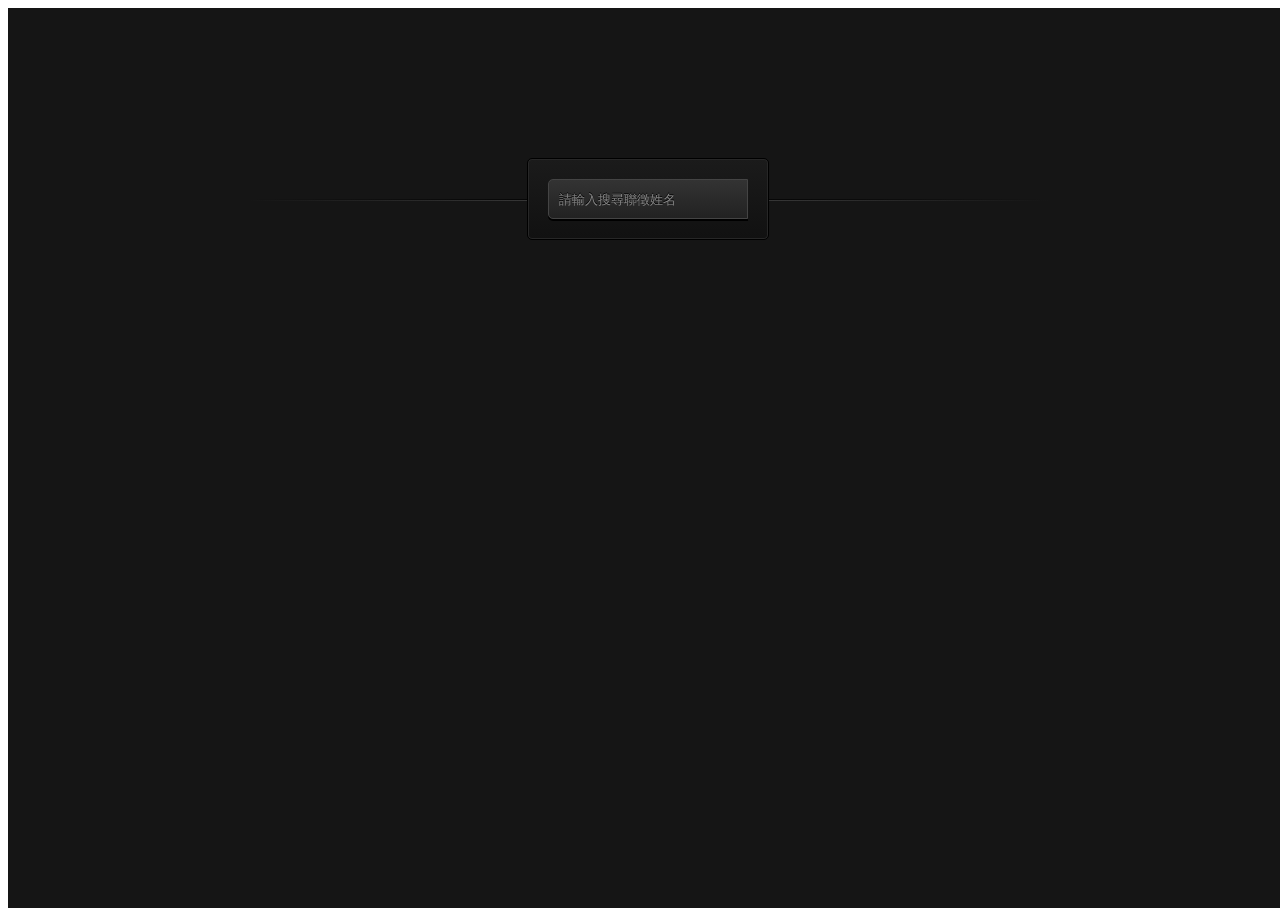
<file: index.html>
<?php
	$db=new mysqli('lianggheng.nctu.me/phpmyadmin/sql.php','root','root','website');
	?>

<!DOCTYPE html>
<html lang="en">
    <head>
        <meta charset="UTF-8">
        <title>lianggheng</title>
        <style>
        @import url(http://fonts.googleapis.com/css?family=Cabin:700);

.webdesigntuts-workshop {
background: #151515;
height: 100%;
position: absolute;
text-align: center;
width: 100%;
}

.webdesigntuts-workshop:before,
.webdesigntuts-workshop:after {
content: '';
display: block;
height: 1px;
left: 50%;
margin: 0 0 0 -400px;
position: absolute;
width: 800px;
}

.webdesigntuts-workshop:before {
background: #444;
background: -webkit-linear-gradient(left, #151515, #444, #151515);
background: -moz-linear-gradient(left, #151515, #444, #151515);
background: -o-linear-gradient(left, #151515, #444, #151515);
background: -ms-linear-gradient(left, #151515, #444, #151515);
background: linear-gradient(left, #151515, #444, #151515);
top: 192px;
}

.webdesigntuts-workshop:after {
background: #000;
background: -webkit-linear-gradient(left, #151515, #000, #151515);
background: -moz-linear-gradient(left, #151515, #000, #151515);
background: -o-linear-gradient(left, #151515, #000, #151515);
background: -ms-linear-gradient(left, #151515, #000, #151515);
background: linear-gradient(left, #151515, #000, #151515);
top: 191px;
}

.webdesigntuts-workshop form {
background: #111;
background: -webkit-linear-gradient(#1b1b1b, #111);
background: -moz-linear-gradient(#1b1b1b, #111);
background: -o-linear-gradient(#1b1b1b, #111);
background: -ms-linear-gradient(#1b1b1b, #111);
background: linear-gradient(#1b1b1b, #111);
border: 1px solid #000;
border-radius: 5px;
box-shadow: inset 0 0 0 1px #272727;
display: inline-block;
font-size: 0px;
margin: 150px auto 0;
padding: 20px;
position: relative;
z-index: 1;
}

.webdesigntuts-workshop input {
background: #222;
background: -webkit-linear-gradient(#333, #222);
background: -moz-linear-gradient(#333, #222);
background: -o-linear-gradient(#333, #222);
background: -ms-linear-gradient(#333, #222);
background: linear-gradient(#333, #222);
border: 1px solid #444;
border-radius: 5px 0 0 5px;
box-shadow: 0 2px 0 #000;
color: #888;
display: block;
float: left;
font-family: 'Cabin', helvetica, arial, sans-serif;
font-size: 13px;
font-weight: 400;
height: 40px;
margin: 0;
padding: 0 10px;
text-shadow: 0 -1px 0 #000;
width: 200px;
}

.ie .webdesigntuts-workshop input {
line-height: 40px;
}

.webdesigntuts-workshop input::-webkit-input-placeholder {
color: #888;
}

.webdesigntuts-workshop input:-moz-placeholder {
color: #888;
}

.webdesigntuts-workshop input:focus {
-webkit-animation: glow 800ms ease-out infinite alternate;
-moz-animation: glow 800ms ease-out infinite alternate;
-o-animation: glow 800ms ease-out infinite alternate;
-ms-animation: glow 800ms ease-out infinite alternate;
animation: glow 800ms ease-out infinite alternate;
background: #222922;
background: -webkit-linear-gradient(#333933, #222922);
background: -moz-linear-gradient(#333933, #222922);
background: -o-linear-gradient(#333933, #222922);
background: -ms-linear-gradient(#333933, #222922);
background: linear-gradient(#333933, #222922);
border-color: #393;
box-shadow: 0 0 5px rgba(0,255,0,.2), inset 0 0 5px rgba(0,255,0,.1), 0 2px 0 #000;
color: #efe;
outline: none;
}

.webdesigntuts-workshop input:focus::-webkit-input-placeholder {
color: #efe;
}

.webdesigntuts-workshop input:focus:-moz-placeholder {
color: #efe;
}

.webdesigntuts-workshop button {
background: #222;
background: -webkit-linear-gradient(#333, #222);
background: -moz-linear-gradient(#333, #222);
background: -o-linear-gradient(#333, #222);
background: -ms-linear-gradient(#333, #222);
background: linear-gradient(#333, #222);
-webkit-box-sizing: content-box;
-moz-box-sizing: content-box;
-o-box-sizing: content-box;
-ms-box-sizing: content-box;
box-sizing: content-box;
border: 1px solid #444;
border-left-color: #000;
border-radius: 0 5px 5px 0;
box-shadow: 0 2px 0 #000;
color: #fff;
display: block;
float: left;
font-family: 'Cabin', helvetica, arial, sans-serif;
font-size: 13px;
font-weight: 400;
height: 40px;
line-height: 40px;
margin: 0;
padding: 0;
position: relative;
text-shadow: 0 -1px 0 #000;
width: 80px;
}

.webdesigntuts-workshop button:hover,
.webdesigntuts-workshop button:focus {
background: #292929;
background: -webkit-linear-gradient(#393939, #292929);
background: -moz-linear-gradient(#393939, #292929);
background: -o-linear-gradient(#393939, #292929);
background: -ms-linear-gradient(#393939, #292929);
background: linear-gradient(#393939, #292929);
color: #5f5;
outline: none;
}

.webdesigntuts-workshop button:active {
background: #292929;
background: -webkit-linear-gradient(#393939, #292929);
background: -moz-linear-gradient(#393939, #292929);
background: -o-linear-gradient(#393939, #292929);
background: -ms-linear-gradient(#393939, #292929);
background: linear-gradient(#393939, #292929);
box-shadow: 0 1px 0 #000, inset 1px 0 1px #222;
top: 1px;
}

@-webkit-keyframes glow {
0% {
border-color: #393;
box-shadow: 0 0 5px rgba(0,255,0,.2), inset 0 0 5px rgba(0,255,0,.1), 0 2px 0 #000;
}
100% {
border-color: #6f6;
box-shadow: 0 0 20px rgba(0,255,0,.6), inset 0 0 10px rgba(0,255,0,.4), 0 2px 0 #000;
}
}

@-moz-keyframes glow {
0% {
border-color: #393;
box-shadow: 0 0 5px rgba(0,255,0,.2), inset 0 0 5px rgba(0,255,0,.1), 0 2px 0 #000;
}
100% {
border-color: #6f6;
box-shadow: 0 0 20px rgba(0,255,0,.6), inset 0 0 10px rgba(0,255,0,.4), 0 2px 0 #000;
}
}

@-o-keyframes glow {
0% {
border-color: #393;
box-shadow: 0 0 5px rgba(0,255,0,.2), inset 0 0 5px rgba(0,255,0,.1), 0 2px 0 #000;
}
100% {
border-color: #6f6;
box-shadow: 0 0 20px rgba(0,255,0,.6), inset 0 0 10px rgba(0,255,0,.4), 0 2px 0 #000;
}
}

@-ms-keyframes glow {
0% {
border-color: #393;
box-shadow: 0 0 5px rgba(0,255,0,.2), inset 0 0 5px rgba(0,255,0,.1), 0 2px 0 #000;
}
100% {
border-color: #6f6;
box-shadow: 0 0 20px rgba(0,255,0,.6), inset 0 0 10px rgba(0,255,0,.4), 0 2px 0 #000;
}
}

@keyframes glow {
0% {
border-color: #393;
box-shadow: 0 0 5px rgba(0,255,0,.2), inset 0 0 5px rgba(0,255,0,.1), 0 2px 0 #000;
}
100% {
border-color: #6f6;
box-shadow: 0 0 20px rgba(0,255,0,.6), inset 0 0 10px rgba(0,255,0,.4), 0 2px 0 #000;
}
}
  <!DOCTYPE html>
<html lang="en">
<head>
  <meta charset="UTF-8">
  <meta name="viewport" content="width=device-width, initial-scale=1.0">
  <title>My HTML Page</title>
  <link rel="stylesheet" type="text/css" title="Cool stylesheet" href="style.css">
</head>
<body>
  <div id="root"></div>
  <script src="main.js" type="text/javascript"></script>
</body>
</html>              outline: 0;
                box-shadow: 0 1px 4px rgba(0, 0, 0, 0.5) inset;
            }
            /*firefox下按钮去除焦点线*/
            #formWrapper::-moz-focus-inner {
                border: 0;
            }
        </style>
    </head>
    <body>
        <section class="webdesigntuts-workshop">
          <form action="test.php"" method="get">
              <input type="search" placeholder="請輸入搜尋聯徵姓名">

        </form>
    </body>
</html>
</file>
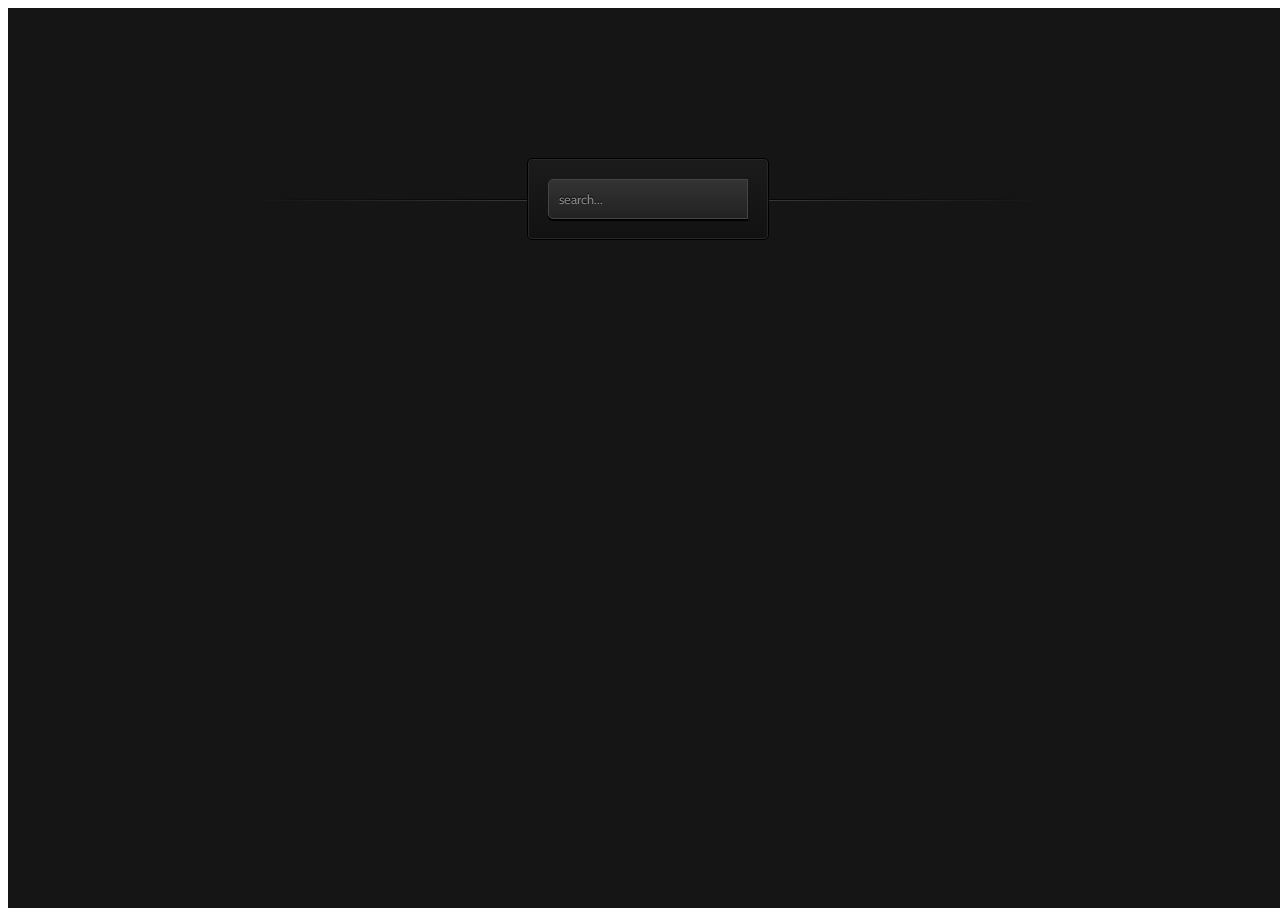
<file: searrch.html>
<!DOCTYPE html>
<html lang="en">
    <head>
        <meta charset="UTF-8">
        <title>制作3D搜索表单</title>
        <style>
        @import url(http://fonts.googleapis.com/css?family=Cabin:400);

.webdesigntuts-workshop {
background: #151515;
height: 100%;
position: absolute;
text-align: center;
width: 100%;
}

.webdesigntuts-workshop:before,
.webdesigntuts-workshop:after {
content: '';
display: block;
height: 1px;
left: 50%;
margin: 0 0 0 -400px;
position: absolute;
width: 800px;
}

.webdesigntuts-workshop:before {
background: #444;
background: -webkit-linear-gradient(left, #151515, #444, #151515);
background: -moz-linear-gradient(left, #151515, #444, #151515);
background: -o-linear-gradient(left, #151515, #444, #151515);
background: -ms-linear-gradient(left, #151515, #444, #151515);
background: linear-gradient(left, #151515, #444, #151515);
top: 192px;
}

.webdesigntuts-workshop:after {
background: #000;
background: -webkit-linear-gradient(left, #151515, #000, #151515);
background: -moz-linear-gradient(left, #151515, #000, #151515);
background: -o-linear-gradient(left, #151515, #000, #151515);
background: -ms-linear-gradient(left, #151515, #000, #151515);
background: linear-gradient(left, #151515, #000, #151515);
top: 191px;
}

.webdesigntuts-workshop form {
background: #111;
background: -webkit-linear-gradient(#1b1b1b, #111);
background: -moz-linear-gradient(#1b1b1b, #111);
background: -o-linear-gradient(#1b1b1b, #111);
background: -ms-linear-gradient(#1b1b1b, #111);
background: linear-gradient(#1b1b1b, #111);
border: 1px solid #000;
border-radius: 5px;
box-shadow: inset 0 0 0 1px #272727;
display: inline-block;
font-size: 0px;
margin: 150px auto 0;
padding: 20px;
position: relative;
z-index: 1;
}

.webdesigntuts-workshop input {
background: #222;
background: -webkit-linear-gradient(#333, #222);
background: -moz-linear-gradient(#333, #222);
background: -o-linear-gradient(#333, #222);
background: -ms-linear-gradient(#333, #222);
background: linear-gradient(#333, #222);
border: 1px solid #444;
border-radius: 5px 0 0 5px;
box-shadow: 0 2px 0 #000;
color: #888;
display: block;
float: left;
font-family: 'Cabin', helvetica, arial, sans-serif;
font-size: 13px;
font-weight: 400;
height: 40px;
margin: 0;
padding: 0 10px;
text-shadow: 0 -1px 0 #000;
width: 200px;
}

.ie .webdesigntuts-workshop input {
line-height: 40px;
}

.webdesigntuts-workshop input::-webkit-input-placeholder {
color: #888;
}

.webdesigntuts-workshop input:-moz-placeholder {
color: #888;
}

.webdesigntuts-workshop input:focus {
-webkit-animation: glow 800ms ease-out infinite alternate;
-moz-animation: glow 800ms ease-out infinite alternate;
-o-animation: glow 800ms ease-out infinite alternate;
-ms-animation: glow 800ms ease-out infinite alternate;
animation: glow 800ms ease-out infinite alternate;
background: #222922;
background: -webkit-linear-gradient(#333933, #222922);
background: -moz-linear-gradient(#333933, #222922);
background: -o-linear-gradient(#333933, #222922);
background: -ms-linear-gradient(#333933, #222922);
background: linear-gradient(#333933, #222922);
border-color: #393;
box-shadow: 0 0 5px rgba(0,255,0,.2), inset 0 0 5px rgba(0,255,0,.1), 0 2px 0 #000;
color: #efe;
outline: none;
}

.webdesigntuts-workshop input:focus::-webkit-input-placeholder {
color: #efe;
}

.webdesigntuts-workshop input:focus:-moz-placeholder {
color: #efe;
}

.webdesigntuts-workshop button {
background: #222;
background: -webkit-linear-gradient(#333, #222);
background: -moz-linear-gradient(#333, #222);
background: -o-linear-gradient(#333, #222);
background: -ms-linear-gradient(#333, #222);
background: linear-gradient(#333, #222);
-webkit-box-sizing: content-box;
-moz-box-sizing: content-box;
-o-box-sizing: content-box;
-ms-box-sizing: content-box;
box-sizing: content-box;
border: 1px solid #444;
border-left-color: #000;
border-radius: 0 5px 5px 0;
box-shadow: 0 2px 0 #000;
color: #fff;
display: block;
float: left;
font-family: 'Cabin', helvetica, arial, sans-serif;
font-size: 13px;
font-weight: 400;
height: 40px;
line-height: 40px;
margin: 0;
padding: 0;
position: relative;
text-shadow: 0 -1px 0 #000;
width: 80px;
}

.webdesigntuts-workshop button:hover,
.webdesigntuts-workshop button:focus {
background: #292929;
background: -webkit-linear-gradient(#393939, #292929);
background: -moz-linear-gradient(#393939, #292929);
background: -o-linear-gradient(#393939, #292929);
background: -ms-linear-gradient(#393939, #292929);
background: linear-gradient(#393939, #292929);
color: #5f5;
outline: none;
}

.webdesigntuts-workshop button:active {
background: #292929;
background: -webkit-linear-gradient(#393939, #292929);
background: -moz-linear-gradient(#393939, #292929);
background: -o-linear-gradient(#393939, #292929);
background: -ms-linear-gradient(#393939, #292929);
background: linear-gradient(#393939, #292929);
box-shadow: 0 1px 0 #000, inset 1px 0 1px #222;
top: 1px;
}

@-webkit-keyframes glow {
0% {
border-color: #393;
box-shadow: 0 0 5px rgba(0,255,0,.2), inset 0 0 5px rgba(0,255,0,.1), 0 2px 0 #000;
}
100% {
border-color: #6f6;
box-shadow: 0 0 20px rgba(0,255,0,.6), inset 0 0 10px rgba(0,255,0,.4), 0 2px 0 #000;
}
}

@-moz-keyframes glow {
0% {
border-color: #393;
box-shadow: 0 0 5px rgba(0,255,0,.2), inset 0 0 5px rgba(0,255,0,.1), 0 2px 0 #000;
}
100% {
border-color: #6f6;
box-shadow: 0 0 20px rgba(0,255,0,.6), inset 0 0 10px rgba(0,255,0,.4), 0 2px 0 #000;
}
}

@-o-keyframes glow {
0% {
border-color: #393;
box-shadow: 0 0 5px rgba(0,255,0,.2), inset 0 0 5px rgba(0,255,0,.1), 0 2px 0 #000;
}
100% {
border-color: #6f6;
box-shadow: 0 0 20px rgba(0,255,0,.6), inset 0 0 10px rgba(0,255,0,.4), 0 2px 0 #000;
}
}

@-ms-keyframes glow {
0% {
border-color: #393;
box-shadow: 0 0 5px rgba(0,255,0,.2), inset 0 0 5px rgba(0,255,0,.1), 0 2px 0 #000;
}
100% {
border-color: #6f6;
box-shadow: 0 0 20px rgba(0,255,0,.6), inset 0 0 10px rgba(0,255,0,.4), 0 2px 0 #000;
}
}

@keyframes glow {
0% {
border-color: #393;
box-shadow: 0 0 5px rgba(0,255,0,.2), inset 0 0 5px rgba(0,255,0,.1), 0 2px 0 #000;
}
100% {
border-color: #6f6;
box-shadow: 0 0 20px rgba(0,255,0,.6), inset 0 0 10px rgba(0,255,0,.4), 0 2px 0 #000;
}
}
  <!DOCTYPE html>
<html lang="en">
<head>
  <meta charset="UTF-8">
  <meta name="viewport" content="width=device-width, initial-scale=1.0">
  <title>My HTML Page</title>
  <link rel="stylesheet" type="text/css" title="Cool stylesheet" href="style.css">
</head>
<body>
  <div id="root"></div>
  <script src="main.js" type="text/javascript"></script>
</body>
</html>              outline: 0;
                box-shadow: 0 1px 4px rgba(0, 0, 0, 0.5) inset;
            }
            /*firefox下按钮去除焦点线*/
            #formWrapper::-moz-focus-inner {
                border: 0;
            }
        </style>
    </head>
    <body>
        <section class="webdesigntuts-workshop">
          <form action=""" method="get">
              <input type="search" placeholder="search...">

            </div>
        </form>
    </body>
</html>
</file>
<file: style.css>
* {
  margin: 0;
  padding: 0;
  box-sizing: border-box;
  font-family: 'Nunito', sans-serif;
}

body {
  background-color: #110e17;
}

.container {
  max-width: 600px;
  margin: 0 auto;
  padding: 60px 15px;
}

form {
  max-width: 80%;
  margin: 0 auto;
  position: relative;
}

.input-group {
  position: relative;
}

label {
  position: absolute;
  right: 2%;
  top: 50%;
  transform: translatey(-50%);
  color: rgba(0, 0, 0, 0.08);
  transition: all 0.2s ease;
}

input {
  width: 100%;
  padding: 8px 30px 8px 12px;
  border: 2px solid rgba(0, 0, 0, 0.08);
  outline: none;
  font-size: 16px;
  box-shadow: 0px 2px 5px rgba(0, 0, 0, 0.06);
  color: #F27121;
  font-weight: bold;
  letter-spacing: 1px;
  border-radius: 1px;
  transition: all 0.2s ease;
}

input:focus {
  border-color: #F27121;
}

input:focus + label {
  transform: scale(1.05) translatey(-50%);
  color: #F27121;
}

#apps {
  margin-top: 42px;
}

.app {
  display: inline-block;
  width: 20%;
  margin: 0 2.2% 24px;
  padding: 12px 6px;
  text-align: center;
  border: 1px solid rgba(255, 255, 255, 0.1);
  border-radius: 3px;
  transition: all 0.2s ease;
}

.app:hover {
  border-color: rgba(255, 255, 255, 0.5);
}

.app i {
  font-size: 2.4em;
  color: #fff;
}

.app p {
  color: rgba(255, 255, 255, 0.5);
  font-size: 14px;
  margin-top: 6px;
  transition: 0.2s all ease;
}

.app:hover p {
  color: rgba(255, 255, 255, 0.8);
}

.suggestion-list {
  background-color: #fff;
  padding: 18px 24px 6px 12px;
  border-radius: 0 0 6px 6px;
  position: absolute;
  width: 100%;
  margin-top: 0px;
  border: 2px solid #F27121;
  border-top: none;
}

.suggestion-list.hidden {
  display: none;
}

.suggestion-list p {
  margin-bottom: 12px;
}

.suggestion-list i {
  margin-right: 12px;
  color: #F27121;
}
</file>
